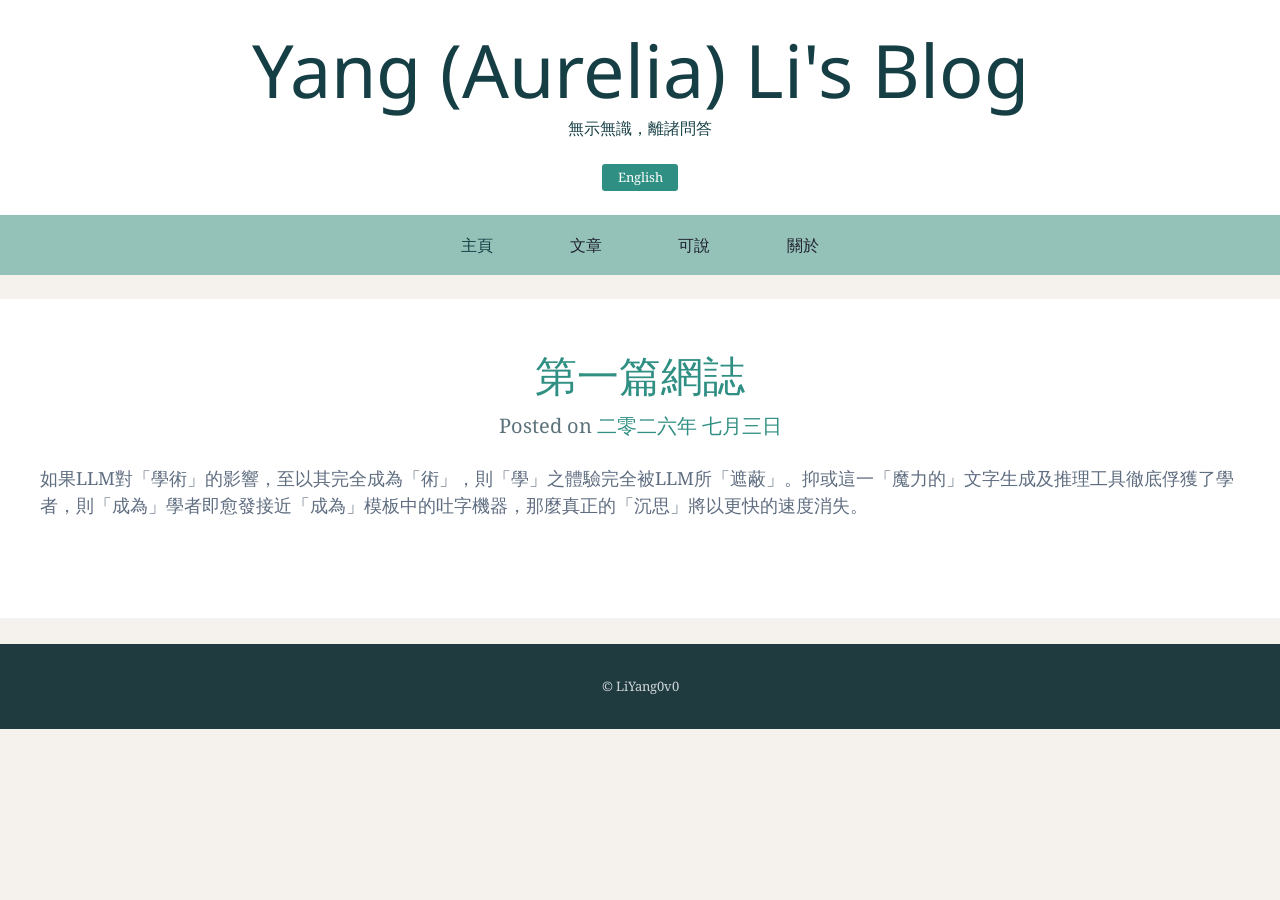
<file: index.html>
<!doctype html>
<html lang="zh-Hant" data-lang="zh">
<head>
  <meta charset="utf-8">
  <meta name="viewport" content="width=device-width, initial-scale=1">
  <meta http-equiv="Cache-Control" content="no-cache, no-store, must-revalidate">
  <meta http-equiv="Pragma" content="no-cache">
  <meta http-equiv="Expires" content="0">
  <title>Yang (Aurelia) Li's Blog</title>
  <meta name="description" content="Yang (Aurelia) Li's bilingual personal blog.">
  <link rel="stylesheet" href="style.css?v=qianli-20260710-1">
  <script src="script.js" defer></script>
</head>
<body>
  <header class="site-header">
    <div class="site-branding">
      <h1 class="site-title"><a href="index.html">Yang (Aurelia) Li's Blog</a></h1>
      <p class="site-description">
        <span data-lang="zh">無示無識，離諸問答</span>
        <span data-lang="en" hidden>No showing, no knowing; beyond all questions and answers.</span>
      </p>
      <div class="language-tools">
        <button class="language-toggle" type="button" data-lang-toggle>English</button>
      </div>
    </div>

    <nav class="main-navigation" aria-label="主導航">
      <a href="index.html" aria-current="page" data-i18n-zh="主頁" data-i18n-en="Home">主頁</a>
      <a href="archive.html" data-i18n-zh="文章" data-i18n-en="Articles">文章</a>
      <a href="sayable.html" data-i18n-zh="可說" data-i18n-en="The Sayable">可說</a>
      <a href="about.html" data-i18n-zh="關於" data-i18n-en="About">關於</a>
    </nav>
  </header>

  <main class="site-main">
    <article class="post hentry">
      <header class="entry-header">
        <h2 class="entry-title">
          <a href="posts/first-post.html">
            <span data-lang="zh">第一篇網誌</span>
            <span data-lang="en" hidden>First Post</span>
          </a>
        </h2>
        <div class="entry-meta">
          <span class="posted-on">Posted on <a href="posts/first-post.html" rel="bookmark"><time datetime="2026-07-03"><span data-lang="zh">二零二六年 七月三日</span><span data-lang="en" hidden>July 3, 2026</span></time></a></span>
        </div>
      </header>
      <div class="entry-content">
        <div data-lang="zh">
          <p>如果LLM對「學術」的影響，至以其完全成為「術」，則「學」之體驗完全被LLM所「遮蔽」。抑或這一「魔力的」文字生成及推理工具徹底俘獲了學者，則「成為」學者即愈發接近「成為」模板中的吐字機器，那麼真正的「沉思」將以更快的速度消失。</p>
        </div>
        <div data-lang="en" hidden>
          <p>If the influence of LLMs on 'episteme' (ἐπιστήμη) reaches the point where it completely reduces 'episteme' to mere 'techne' (τέχνη), then the experience of 'episteme' becomes entirely obscured by LLMs. Or, if this 'magical' tool for text generation and reasoning thoroughly captures scholars, then 'becoming' a scholar increasingly means 'becoming' a template-bound word-spewing machine, in which case genuine contemplation will vanish at an even faster rate.</p>
        </div>
      </div>
    </article>
  </main>

  <footer class="site-footer">
    <p>© LiYang0v0</p>
  </footer>
</body>
</html>
</file>
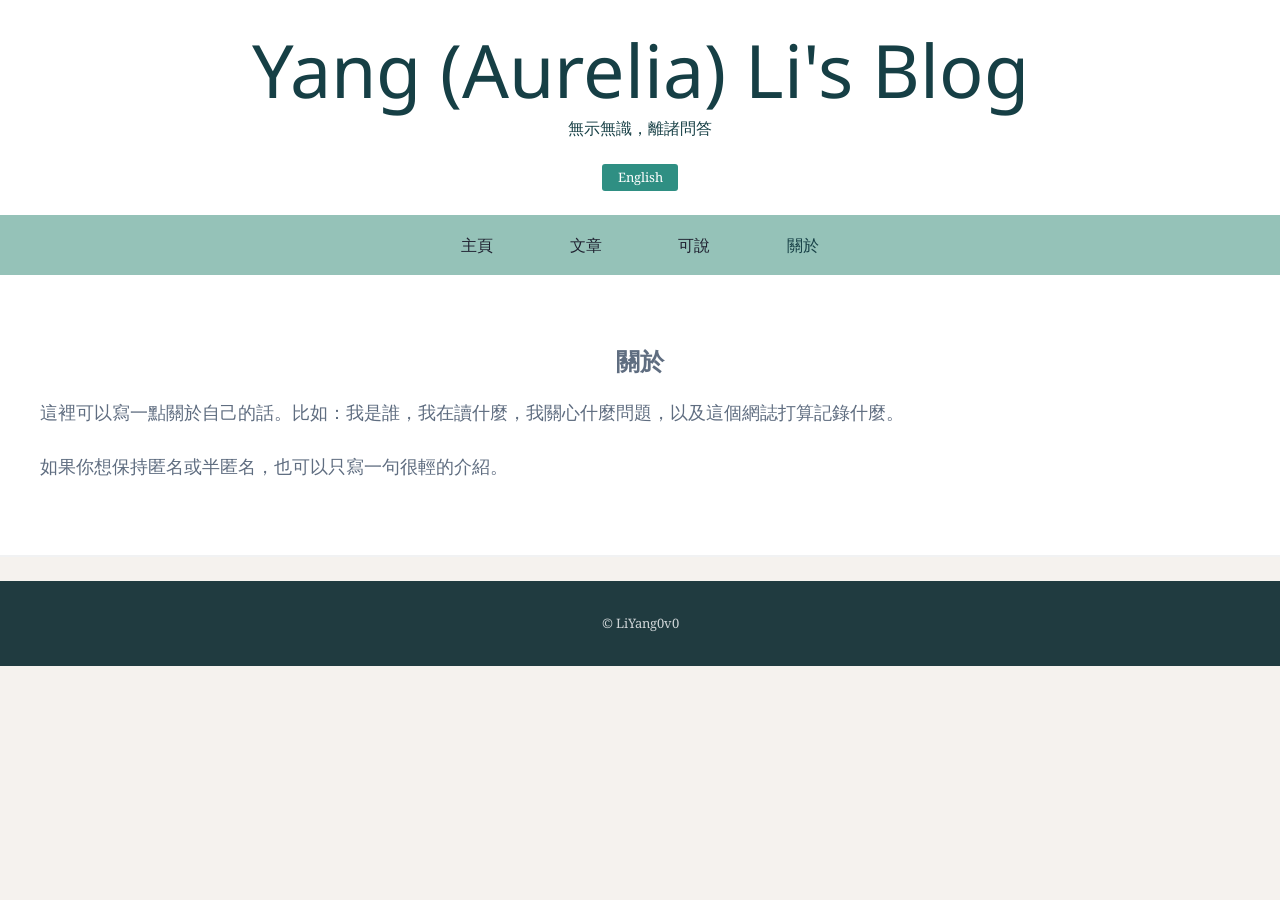
<file: about.html>
<!doctype html>
<html lang="zh-Hant" data-lang="zh">
<head>
  <meta charset="utf-8">
  <meta name="viewport" content="width=device-width, initial-scale=1">
  <meta http-equiv="Cache-Control" content="no-cache, no-store, must-revalidate">
  <meta http-equiv="Pragma" content="no-cache">
  <meta http-equiv="Expires" content="0">
  <title>About - Yang (Aurelia) Li's Blog</title>
  <link rel="stylesheet" href="style.css?v=qianli-20260710-1">
  <script src="script.js" defer></script>
</head>
<body>
  <header class="site-header">
    <div class="site-branding">
      <h1 class="site-title"><a href="index.html">Yang (Aurelia) Li's Blog</a></h1>
      <p class="site-description">
        <span data-lang="zh">無示無識，離諸問答</span>
        <span data-lang="en" hidden>No showing, no knowing; beyond all questions and answers.</span>
      </p>
      <div class="language-tools">
        <button class="language-toggle" type="button" data-lang-toggle>English</button>
      </div>
    </div>

    <nav class="main-navigation" aria-label="主導航">
      <a href="index.html" data-i18n-zh="主頁" data-i18n-en="Home">主頁</a>
      <a href="archive.html" data-i18n-zh="文章" data-i18n-en="Articles">文章</a>
      <a href="sayable.html" data-i18n-zh="可說" data-i18n-en="The Sayable">可說</a>
      <a href="about.html" aria-current="page" data-i18n-zh="關於" data-i18n-en="About">關於</a>
    </nav>
  </header>

  <main class="site-main page-content">
    <h2>
      <span data-lang="zh">關於</span>
      <span data-lang="en" hidden>About</span>
    </h2>
    <div data-lang="zh">
      <p>這裡可以寫一點關於自己的話。比如：我是誰，我在讀什麼，我關心什麼問題，以及這個網誌打算記錄什麼。</p>
      <p>如果你想保持匿名或半匿名，也可以只寫一句很輕的介紹。</p>
    </div>
    <div data-lang="en" hidden>
      <p>This page can hold a brief note about who I am, what I read, what I care about, and what this blog is meant to record.</p>
      <p>It can also stay light, quiet, and deliberately incomplete.</p>
    </div>
  </main>

  <footer class="site-footer">
    <p>© LiYang0v0</p>
  </footer>
</body>
</html>
</file>
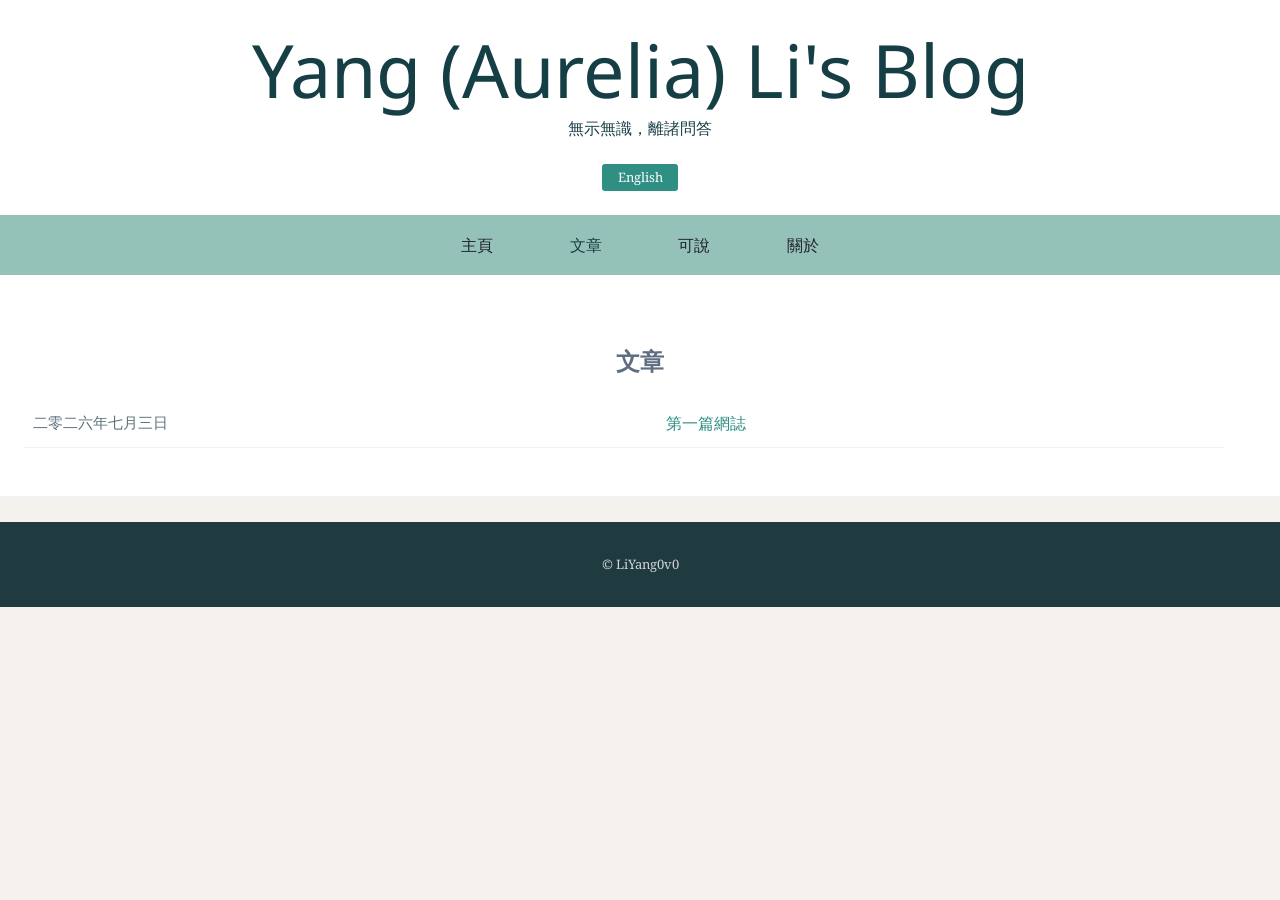
<file: archive.html>
<!doctype html>
<html lang="zh-Hant" data-lang="zh">
<head>
  <meta charset="utf-8">
  <meta name="viewport" content="width=device-width, initial-scale=1">
  <meta http-equiv="Cache-Control" content="no-cache, no-store, must-revalidate">
  <meta http-equiv="Pragma" content="no-cache">
  <meta http-equiv="Expires" content="0">
  <title>Articles - Yang (Aurelia) Li's Blog</title>
  <link rel="stylesheet" href="style.css?v=qianli-20260710-1">
  <script src="script.js" defer></script>
</head>
<body>
  <header class="site-header">
    <div class="site-branding">
      <h1 class="site-title"><a href="index.html">Yang (Aurelia) Li's Blog</a></h1>
      <p class="site-description">
        <span data-lang="zh">無示無識，離諸問答</span>
        <span data-lang="en" hidden>No showing, no knowing; beyond all questions and answers.</span>
      </p>
      <div class="language-tools">
        <button class="language-toggle" type="button" data-lang-toggle>English</button>
      </div>
    </div>

    <nav class="main-navigation" aria-label="主導航">
      <a href="index.html" data-i18n-zh="主頁" data-i18n-en="Home">主頁</a>
      <a href="archive.html" aria-current="page" data-i18n-zh="文章" data-i18n-en="Articles">文章</a>
      <a href="sayable.html" data-i18n-zh="可說" data-i18n-en="The Sayable">可說</a>
      <a href="about.html" data-i18n-zh="關於" data-i18n-en="About">關於</a>
    </nav>
  </header>

  <main class="site-main page-content">
    <h2>
      <span data-lang="zh">文章</span>
      <span data-lang="en" hidden>Articles</span>
    </h2>
    <ul class="archive-list">
      <li>
        <time datetime="2026-07-03"><span data-lang="zh">二零二六年七月三日</span><span data-lang="en" hidden>July 3, 2026</span></time>
        <a href="posts/first-post.html">
          <span data-lang="zh">第一篇網誌</span>
          <span data-lang="en" hidden>First Post</span>
        </a>
      </li>
    </ul>
  </main>

  <footer class="site-footer">
    <p>© LiYang0v0</p>
  </footer>
</body>
</html>
</file>
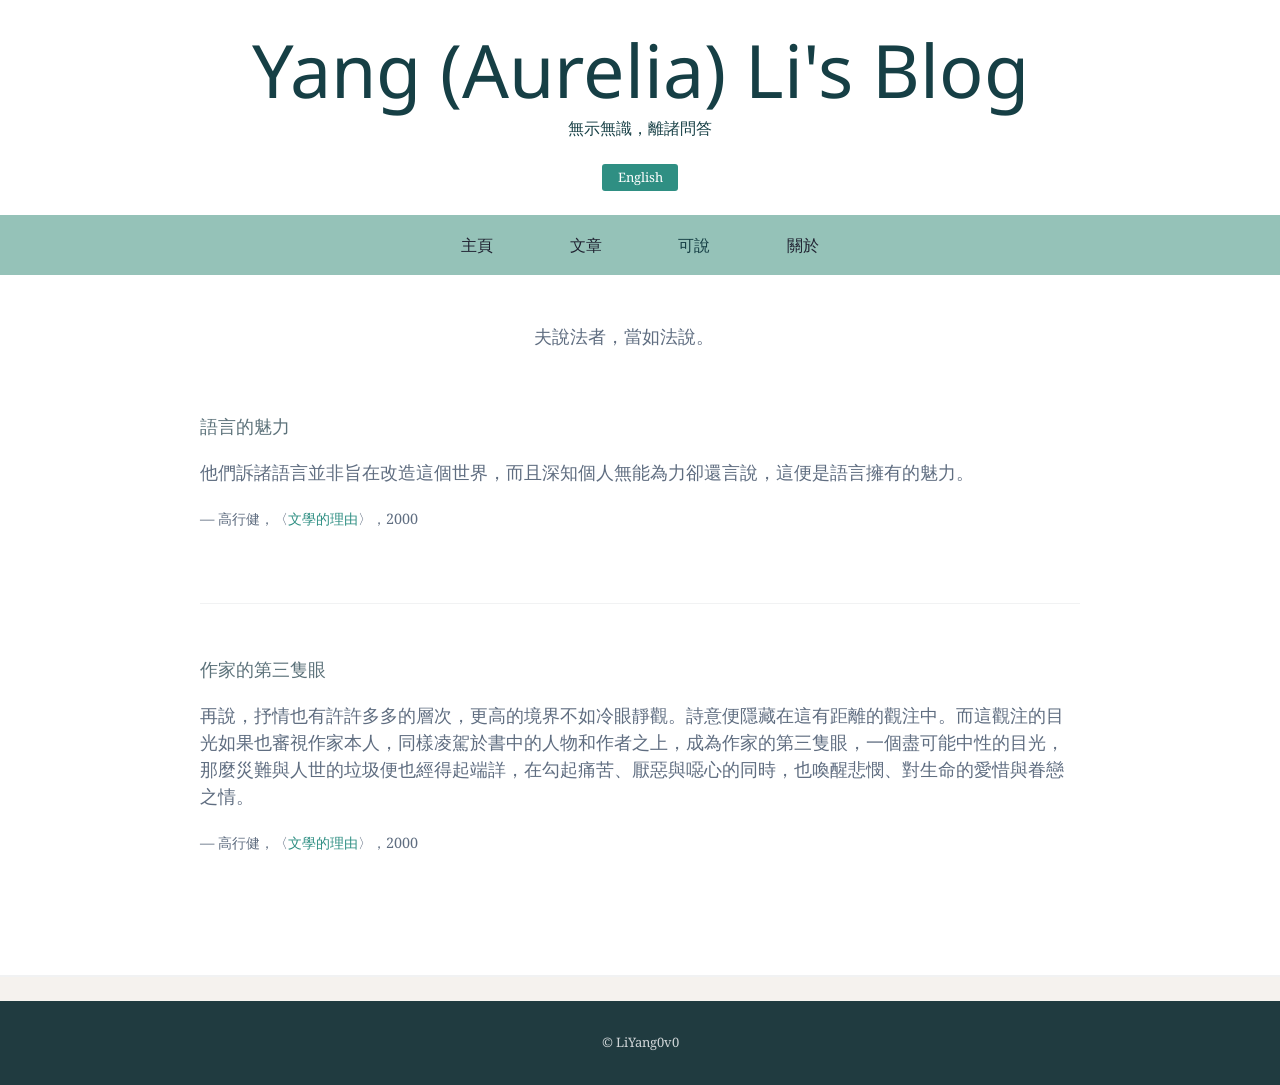
<file: sayable.html>
<!doctype html>
<html lang="zh-Hant" data-lang="zh">
<head>
  <meta charset="utf-8">
  <meta name="viewport" content="width=device-width, initial-scale=1">
  <meta http-equiv="Cache-Control" content="no-cache, no-store, must-revalidate">
  <meta http-equiv="Pragma" content="no-cache">
  <meta http-equiv="Expires" content="0">
  <title>The Sayable - Yang (Aurelia) Li's Blog</title>
  <link rel="stylesheet" href="style.css?v=qianli-20260710-1">
  <script src="script.js" defer></script>
</head>
<body>
  <header class="site-header">
    <div class="site-branding">
      <h1 class="site-title"><a href="index.html">Yang (Aurelia) Li's Blog</a></h1>
      <p class="site-description">
        <span data-lang="zh">無示無識，離諸問答</span>
        <span data-lang="en" hidden>No showing, no knowing; beyond all questions and answers.</span>
      </p>
      <div class="language-tools">
        <button class="language-toggle" type="button" data-lang-toggle>English</button>
      </div>
    </div>

    <nav class="main-navigation" aria-label="主導航">
      <a href="index.html" data-i18n-zh="主頁" data-i18n-en="Home">主頁</a>
      <a href="archive.html" data-i18n-zh="文章" data-i18n-en="Articles">文章</a>
      <a href="sayable.html" aria-current="page" data-i18n-zh="可說" data-i18n-en="The Sayable">可說</a>
      <a href="about.html" data-i18n-zh="關於" data-i18n-en="About">關於</a>
    </nav>
  </header>

  <main class="site-main page-content">
    <p class="page-subtitle">
      <span data-lang="zh">夫說法者，當如法說。</span>
      <span data-lang="en" hidden>Those who speak the Dharma should speak in accordance with the Dharma.</span>
    </p>

    <section class="sayable-list" aria-label="可說">
      <article class="sayable-item">
        <h2 class="sayable-title">
          <span data-lang="zh">語言的魅力</span>
          <span data-lang="en" hidden>The Enchantment of Language</span>
        </h2>
        <div data-lang="zh">
          <blockquote>
            <p>他們訴諸語言並非旨在改造這個世界，而且深知個人無能為力卻還言說，這便是語言擁有的魅力。</p>
          </blockquote>
          <p class="sayable-source">
            — 高行健，〈<a href="https://www.nobelprize.org/prizes/literature/2000/gao/lecture/">文學的理由</a>〉，2000
          </p>
        </div>
        <div data-lang="en" hidden>
          <blockquote>
            <p>They turned to language not in order to remake the world. Fully aware of the powerlessness of the individual, they nevertheless continued to speak. Therein lies the enchantment of language.</p>
          </blockquote>
          <p class="sayable-source">
            — Gao Xingjian, “<a href="https://www.nobelprize.org/prizes/literature/2000/gao/lecture/">The Case for Literature</a>,” 2000
          </p>
        </div>
      </article>

      <article class="sayable-item">
        <h2 class="sayable-title">
          <span data-lang="zh">作家的第三隻眼</span>
          <span data-lang="en" hidden>The Writer’s Third Eye</span>
        </h2>
        <div data-lang="zh">
          <blockquote>
            <p>再說，抒情也有許許多多的層次，更高的境界不如冷眼靜觀。詩意便隱藏在這有距離的觀注中。而這觀注的目光如果也審視作家本人，同樣凌駕於書中的人物和作者之上，成為作家的第三隻眼，一個盡可能中性的目光，那麼災難與人世的垃圾便也經得起端詳，在勾起痛苦、厭惡與噁心的同時，也喚醒悲憫、對生命的愛惜與眷戀之情。</p>
          </blockquote>
          <p class="sayable-source">
            — 高行健，〈<a href="https://www.nobelprize.org/prizes/literature/2000/gao/lecture/">文學的理由</a>〉，2000
          </p>
        </div>
        <div data-lang="en" hidden>
          <blockquote>
            <p>Lyricism, moreover, has many levels. At its higher reaches, it gives way to a cool and detached gaze. Poetry lies hidden within this distanced act of observation. And when that observing gaze also turns upon the writer—rising above both the characters in the book and the author himself, and becoming the writer’s third eye, a gaze as neutral as possible—then even catastrophe and the refuse of the human world can bear close scrutiny. While arousing pain, revulsion, and nausea, they also awaken compassion, a cherishing of life, and a deep attachment to it.</p>
          </blockquote>
          <p class="sayable-source">
            — Gao Xingjian, “<a href="https://www.nobelprize.org/prizes/literature/2000/gao/lecture/">The Case for Literature</a>,” 2000
          </p>
        </div>
      </article>
    </section>
  </main>

  <footer class="site-footer">
    <p>© LiYang0v0</p>
  </footer>
</body>
</html>
</file>
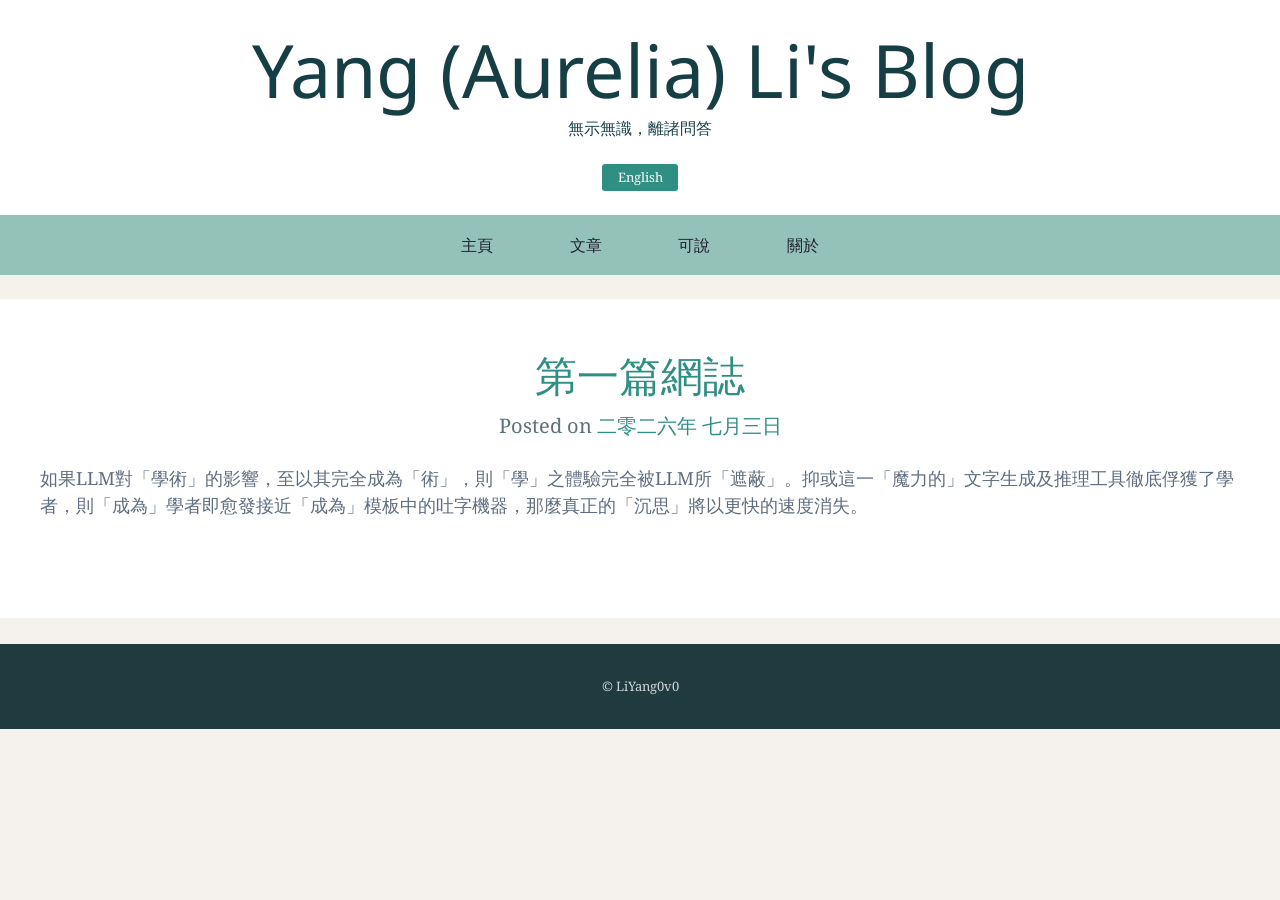
<file: posts/first-post.html>
<!doctype html>
<html lang="zh-Hant" data-lang="zh">
<head>
  <meta charset="utf-8">
  <meta name="viewport" content="width=device-width, initial-scale=1">
  <meta http-equiv="Cache-Control" content="no-cache, no-store, must-revalidate">
  <meta http-equiv="Pragma" content="no-cache">
  <meta http-equiv="Expires" content="0">
  <title>First Post - Yang (Aurelia) Li's Blog</title>
  <link rel="stylesheet" href="../style.css?v=qianli-20260710-1">
  <script src="../script.js" defer></script>
</head>
<body>
  <header class="site-header">
    <div class="site-branding">
      <h1 class="site-title"><a href="../index.html">Yang (Aurelia) Li's Blog</a></h1>
      <p class="site-description">
        <span data-lang="zh">無示無識，離諸問答</span>
        <span data-lang="en" hidden>No showing, no knowing; beyond all questions and answers.</span>
      </p>
      <div class="language-tools">
        <button class="language-toggle" type="button" data-lang-toggle>English</button>
      </div>
    </div>

    <nav class="main-navigation" aria-label="主導航">
      <a href="../index.html" data-i18n-zh="主頁" data-i18n-en="Home">主頁</a>
      <a href="../archive.html" data-i18n-zh="文章" data-i18n-en="Articles">文章</a>
      <a href="../sayable.html" data-i18n-zh="可說" data-i18n-en="The Sayable">可說</a>
      <a href="../about.html" data-i18n-zh="關於" data-i18n-en="About">關於</a>
    </nav>
  </header>

  <main class="site-main">
    <article class="post">
      <header class="entry-header">
        <h2 class="entry-title">
          <span data-lang="zh">第一篇網誌</span>
          <span data-lang="en" hidden>First Post</span>
        </h2>
        <div class="entry-meta">
          <span class="posted-on">Posted on <a href="../posts/first-post.html" rel="bookmark"><time datetime="2026-07-03"><span data-lang="zh">二零二六年 七月三日</span><span data-lang="en" hidden>July 3, 2026</span></time></a></span>
        </div>
      </header>

      <div class="entry-content">
        <div data-lang="zh">
          <p>如果LLM對「學術」的影響，至以其完全成為「術」，則「學」之體驗完全被LLM所「遮蔽」。抑或這一「魔力的」文字生成及推理工具徹底俘獲了學者，則「成為」學者即愈發接近「成為」模板中的吐字機器，那麼真正的「沉思」將以更快的速度消失。</p>
        </div>
        <div data-lang="en" hidden>
          <p>If the influence of LLMs on 'episteme' (ἐπιστήμη) reaches the point where it completely reduces 'episteme' to mere 'techne' (τέχνη), then the experience of 'episteme' becomes entirely obscured by LLMs. Or, if this 'magical' tool for text generation and reasoning thoroughly captures scholars, then 'becoming' a scholar increasingly means 'becoming' a template-bound word-spewing machine, in which case genuine contemplation will vanish at an even faster rate.</p>
        </div>
      </div>
    </article>
  </main>

  <footer class="site-footer">
    <p>© LiYang0v0</p>
  </footer>
</body>
</html>
</file>
<file: style.css>
@import url("https://fonts.googleapis.com/css2?family=Noto+Sans:wght@400;500&family=Noto+Serif:wght@400;500;700&display=swap");

:root {
  --background: #f5f2ee;
  --article: #ffffff;
  --text: #5f6d80;
  --muted: #5c727a;
  --accent: #2f8f83;
  --accent-dark: #163f45;
  --rule: #f1f2f3;
  --nav-bg: rgba(120, 177, 164, 0.78);
  --nav-hover: #163f45;
}

* {
  box-sizing: border-box;
}

body {
  margin: 0;
  background: var(--background);
  color: var(--text);
  font-family: "Noto Serif", "Songti SC", "STSong", Georgia, serif;
  font-size: 16px;
  line-height: 1.5;
}

a {
  color: var(--accent);
  text-decoration: none;
}

a:hover,
a:focus {
  color: var(--accent-dark);
  text-decoration: underline;
}

.site-header {
  background: #ffffff;
  padding-top: 1.5em;
  position: relative;
  text-align: center;
}

.site-branding,
.site-main,
.site-footer {
  margin: 0 auto;
}

.site-branding {
  max-width: 1200px;
  padding: 0 24px 1.5em;
  text-align: center;
}

.site-title {
  margin: 0;
  font-family: "Noto Sans", "PingFang SC", Arial, sans-serif;
  font-size: clamp(2.25rem, 6vw, 4.6rem);
  font-weight: 400;
  line-height: 1.25;
  letter-spacing: 0;
}

.site-title a {
  color: var(--accent-dark);
}

.site-title a:hover,
.site-title a:focus {
  text-decoration: none;
}

.site-description {
  margin: 0;
  padding-bottom: 1.5em;
  color: var(--accent-dark);
  font-size: 1rem;
  font-weight: 400;
}

.language-tools {
  margin-top: 0;
}

.language-toggle {
  min-width: 76px;
  padding: 0.55em 1em;
  border: 0;
  border-radius: 3px;
  background: var(--accent);
  color: #ffffff;
  font: inherit;
  font-size: 0.8125rem;
  line-height: 1;
  cursor: pointer;
}

.language-toggle:hover,
.language-toggle:focus {
  background: #3fa99b;
  color: #ffffff;
}

.main-navigation {
  display: flex;
  flex-wrap: wrap;
  justify-content: center;
  column-gap: clamp(2.75em, 6vw, 5.5em);
  row-gap: 0.5em;
  width: 100%;
  padding: 0.75em 24px;
  background: var(--nav-bg);
  text-align: center;
}

.main-navigation a {
  padding: 0.375em 0;
  border-bottom: 0;
  color: #202231;
  font-family: "Noto Sans", "PingFang SC", Arial, sans-serif;
  font-size: 1rem;
}

.main-navigation a:hover,
.main-navigation a:focus,
.main-navigation a[aria-current="page"] {
  color: var(--nav-hover);
  text-decoration: none;
}

.site-main {
  width: 100%;
  padding: 1.5em 0 0;
}

.post,
.page-content {
  margin-bottom: 1.5em;
}

.post,
.page-content {
  background: var(--article);
  border-bottom: 2px solid var(--rule);
  padding: 3em 1.5em;
  text-align: center;
}

.entry-header,
.entry-content,
.entry-summary,
.entry-meta,
.page-content > * {
  max-width: 1200px;
  margin-right: auto;
  margin-left: auto;
}

.entry-meta {
  margin-top: 0.375em;
  margin-bottom: 0.375em;
  color: var(--muted);
  font-size: 1.25rem;
  text-align: center;
}

.entry-meta a,
.entry-meta a:visited {
  color: var(--accent);
}

.entry-title {
  margin: 0;
  color: var(--accent);
  font-family: "Noto Sans", "PingFang SC", Arial, sans-serif;
  font-size: clamp(2rem, 5vw, 2.625rem);
  font-weight: 400;
  line-height: 1.35;
  text-align: center;
}

.entry-title a {
  color: var(--accent);
}

.entry-title a:hover,
.entry-title a:focus {
  color: var(--accent);
}

.entry-summary p,
.entry-content p,
.page-content p {
  margin: 0 0 1.5em;
  color: var(--text);
  font-size: 18px;
  font-weight: 400;
  text-align: left;
}

.page-subtitle {
  margin-bottom: 3.5em !important;
  color: var(--muted);
  font-size: 0.92rem;
  text-align: center !important;
}

.sayable-list {
  max-width: 880px;
  margin-top: 0;
  text-align: left;
}

.sayable-item {
  padding: 0 0 3.25em;
  margin: 0 0 3.25em;
  border-bottom: 1px solid var(--rule);
}

.sayable-item:last-child {
  margin-bottom: 0;
  border-bottom: 0;
}

.sayable-title {
  margin: 0 0 1.1em;
  color: var(--muted);
  font-family: "Noto Sans", "PingFang SC", Arial, sans-serif;
  font-size: 1.15rem;
  font-weight: 400;
  line-height: 1.4;
  text-align: left;
}

.sayable-item blockquote {
  margin: 0;
}

.sayable-item blockquote p {
  margin-bottom: 1.2em;
}

.sayable-source {
  color: var(--muted);
  font-size: 0.9rem !important;
  text-align: left !important;
}

.entry-content,
.entry-summary {
  margin-top: 1.5em;
  padding-bottom: 1.5em;
  text-align: left;
}

.archive-list {
  list-style: none;
  margin: 0;
  padding: 0;
}

.archive-list li {
  display: grid;
  grid-template-columns: 9.5em 1fr;
  gap: 12px;
  padding: 12px 0;
  border-bottom: 1px solid var(--rule);
}

.archive-list time {
  color: var(--muted);
  font-size: 0.92rem;
}

[hidden] {
  display: none !important;
}

.site-footer {
  width: 100%;
  padding: 1.5em;
  background: #203b40;
  color: #cfd5d7;
  font-size: 0.8125rem;
  text-align: center;
}

@media (max-width: 560px) {
  body {
    font-size: 16px;
  }

  .site-branding {
    padding-right: 18px;
    padding-left: 18px;
  }

  .main-navigation {
    column-gap: 1.5em;
    row-gap: 0.4em;
    padding-right: 18px;
    padding-left: 18px;
  }

  .post,
  .page-content {
    padding-right: 1.125em;
    padding-left: 1.125em;
  }

  .entry-meta {
    font-size: 1rem;
  }

  .archive-list li {
    display: block;
  }

  .archive-list time {
    display: block;
    margin-bottom: 2px;
  }
}
</file>
